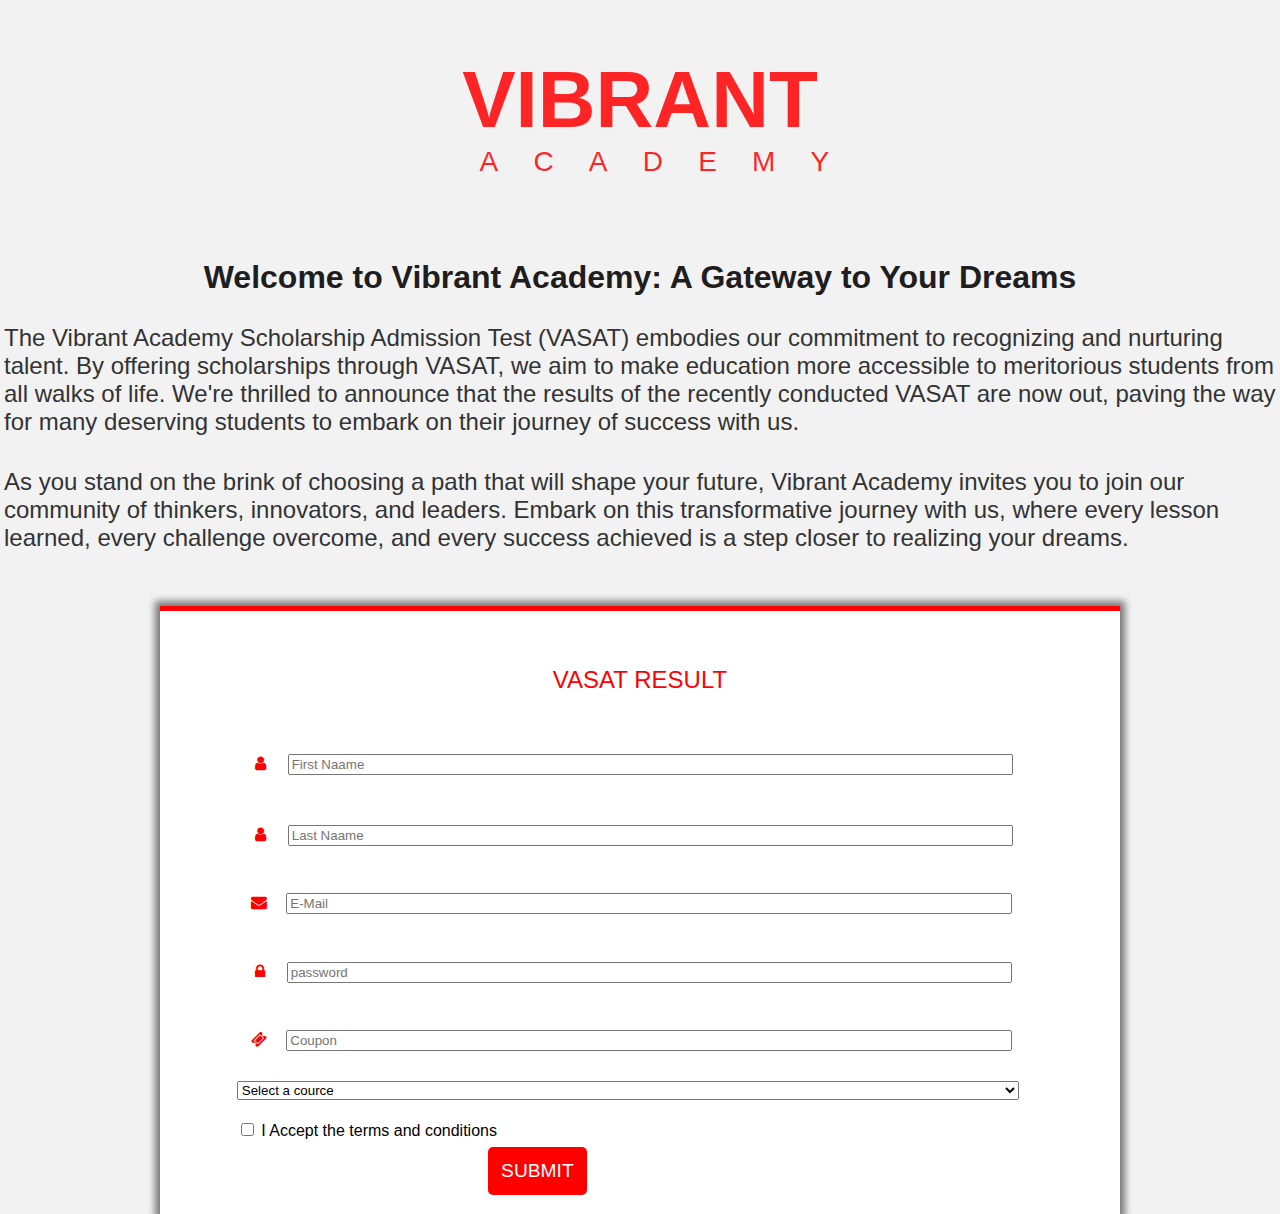
<file: index.html>
<!DOCTYPE html>
<html lang="en">
<head>
    <meta charset="UTF-8">
    <meta name="viewport" content="width=device-width, initial-scale=1.0">
    <title>VIBRANT ACADEMY</title>
    <link rel="stylesheet" href="style.css">
    <link rel="stylesheet" href="https://cdnjs.cloudflare.com/ajax/libs/font-awesome/4.7.0/css/font-awesome.min.css">
</head>
<body>
    <div class="heading">
        <h1>
            VIBRANT
        </h1>
        <p>
            ACADEMY
        </p>
    </div>
    <div class="body">
        <h1>Welcome to Vibrant Academy: A Gateway to Your Dreams </h1>
        <p>The Vibrant Academy Scholarship Admission Test (VASAT) embodies our commitment to recognizing and nurturing talent. By offering scholarships through VASAT, we aim to make education more accessible to meritorious students from all walks of life. We're thrilled to announce that the results of the recently conducted VASAT are now out, paving the way for many deserving students to embark on their journey of success with us.</p>
        <p>
            As you stand on the brink of choosing a path that will shape your future, Vibrant Academy invites you to join our community of thinkers, innovators, and leaders. Embark on this transformative journey with us, where every lesson learned, every challenge overcome, and every success achieved is a step closer to realizing your dreams.
        </p>
    </div>
    <div class="contain">
      <form action="#">
        <div class="head">VASAT RESULT</div>
        <div class="input">
            <i class="fa fa-user lock"></i>
            <input type="text" placeholder="First Naame" class="name">
         </div>
            <div class="input">
                <i class="fa fa-user lock"></i>
            <input type="text" placeholder="Last Naame" class="name">
            </div>
        <div class="input">
            <i class="fa fa-envelope lock1"></i>
            <input type="email" placeholder="E-Mail" class="name">
        </div>
        <div class="input">
            <i class="fa fa-lock lock"></i>
            <input type="password" placeholder="password" class="name">
        </div>
        <div class="input">
            <i class="fa fa-ticket lock1"></i>
            <input type="text" placeholder="Coupon" class="name">
        </div>
          <div class="input">
                <select name="select">
                <option value="b">Select a cource</option>
                <option value="a">11TH NEET</option>
                <option value="x">11th JEE</option>
                <option value="y">12TH NEET</option>
                <option value="z">12TH JEE</option>
            </select>
            <div class="arrow"></div>
        </div>
        <div class="input">
            <input type="checkbox" class="check">
            <label for="c">I Accept the terms and conditions</label>
        </div>
        <a href="prank.html" class="Submit">
    SUBMIT
</a>
    </form>
    
</div>

</body>
</html>
</file>
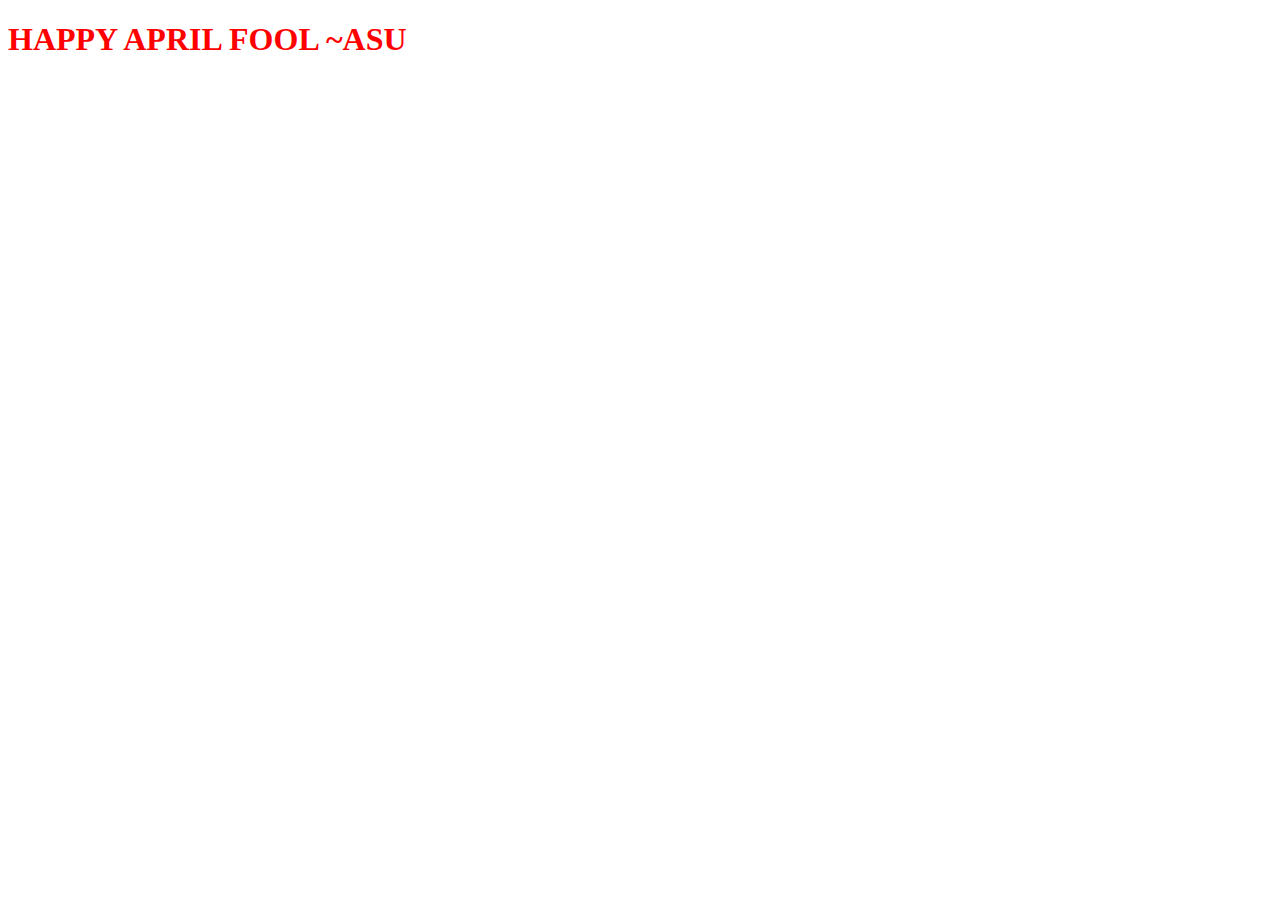
<file: prank.html>
<!DOCTYPE html>
<html lang="en">
<head>
    <meta charset="UTF-8">
    <meta name="viewport" content="width=device-width, initial-scale=1.0">
    <title>PRANK</title>
    <style>
        .main h1{
            color: red;
            
        }
    </style>
</head>
<body>
    <div class="main">
        <h1>HAPPY APRIL FOOL ~ASU </h1>
    </div>
</body>
</html>
</file>
<file: style.css>
*{
    box-sizing: border-box;
}

body{
    padding:0;
    margin:0;
    background-color: #f2f2f3;
    font-family: 'Segoe UI', Tahoma, Geneva, Verdana, sans-serif;
}

.heading{
    text-align: center;
    color: rgba(255, 0, 0, 0.850);
}

.heading h1{
    font-size: 500%;
    text-align: center;
    margin-bottom: 0; 
}

.heading p{
    margin-top: 0;
    letter-spacing: 2.2rem;
    font-size: 175%;
    padding-left: 5%;
    text-align: center;
}

.heading{
    position:sticky;
    padding-bottom: 2rem;
}

.body h1{
    color: #1f1d1d;
    text-align: center;
}
.body p{
    color: #333;
    text-align: left;
    padding: 0.25rem;
    font-size: 150%;
}

.body h3{
    color:#1f1d1d;
    padding: 0.5rem;
}

.contain{
    background-color: white;
    width: 75%;
    padding: 2.5%;
    margin: 50px auto 0;
    border-top: 5px solid red;
    box-shadow: 0 0 7px 5px rgba(0,0, 0, 0.5);
}

.head{
    font-size: 24px;
    line-height: 24px ;
    padding: 25px;
    text-align: center;
    color: red;
}

.input{
    width: 90%;
    position: relative;
    margin: 20px auto;
    height:10% ;
    align-items:end;
    
}

.lock{
    color: red;
    padding: 2.2%;
    
}

.lock1{
    color: red;
    padding: 1.8%;
}

.name{
    width:90%;
    color: red;
}

select{
    max-width: 97%;
    width: 100%;
}

.Submit{
    text-align: center;
    font-size: 1.2rem;
    color: white;
    background-color: red;
    border-radius: 5px;
    text-decoration: none;
    margin-bottom: 30%;
    margin-left: 33%;
    padding: 1.5%;
}
</file>
